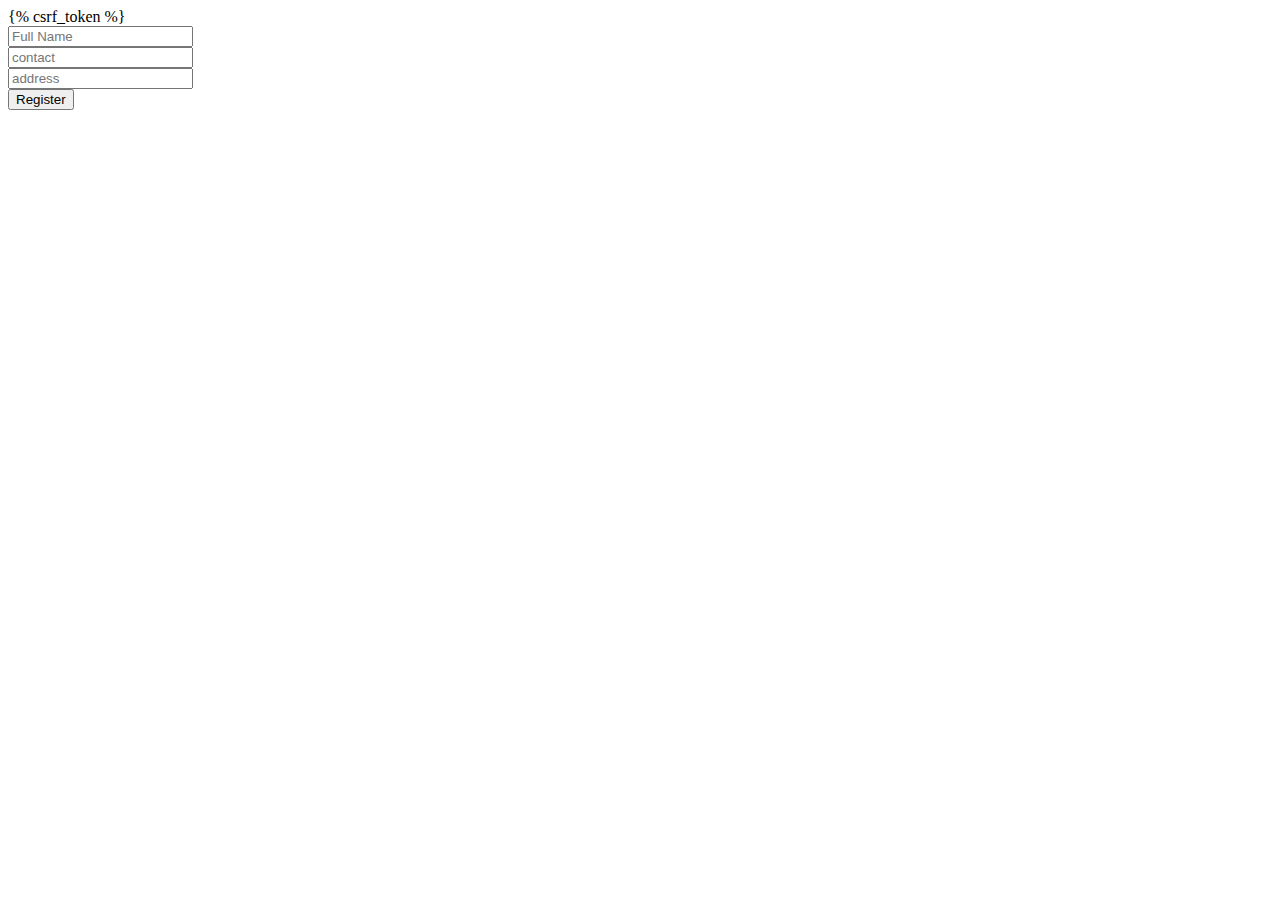
<file: templates/register12.html>
<!DOCTYPE html>
<html lang="en">
<head>
    <meta charset="UTF-8">
    <meta http-equiv="X-UA-Compatible" content="IE=edge">
    <meta name="viewport" content="width=device-width, initial-scale=1.0">
    <title>Document</title>
    <script src="https://ajax.googleapis.com/ajax/libs/jquery/3.5.1/jquery.min.js"></script>
<script>
    $.getJSON('http://www.geoplugin.net/json.gp?jsoncallback=?', function(data) {
        console.log(JSON.stringify(data, null, 2));
      
        console.log(data['geoplugin_request'])

        document.getElementById('ip').value = data['geoplugin_request']
      });
</script>
</head>
<body>
    <form action="register" class="bg-white p-5 contact-form" method="post" novalidate="novalidate">

        {% csrf_token %}


              <div class="form-group">
                <input type="text" class="form-control" id="name" name="name" value=""
                    placeholder="Full Name">

              </div>
              
              <div class="form-group">
                <input type="text" class="form-control" id="contact" name="contact" value=""
                    placeholder="contact">
              </div>

              <div class="form-group">
                <input type="text" class="form-control" id="address" name="address" value=""
                    placeholder="address">
              </div>

              <div class="form-group">
                <input type="hidden" class="form-control" id="ip" name="ip" value=""
                    placeholder="ip">
              </div>

              <input type="submit" value="Register" class="btn btn-primary py-3 px-5">

          </form>    
</body>

</html>
</file>
